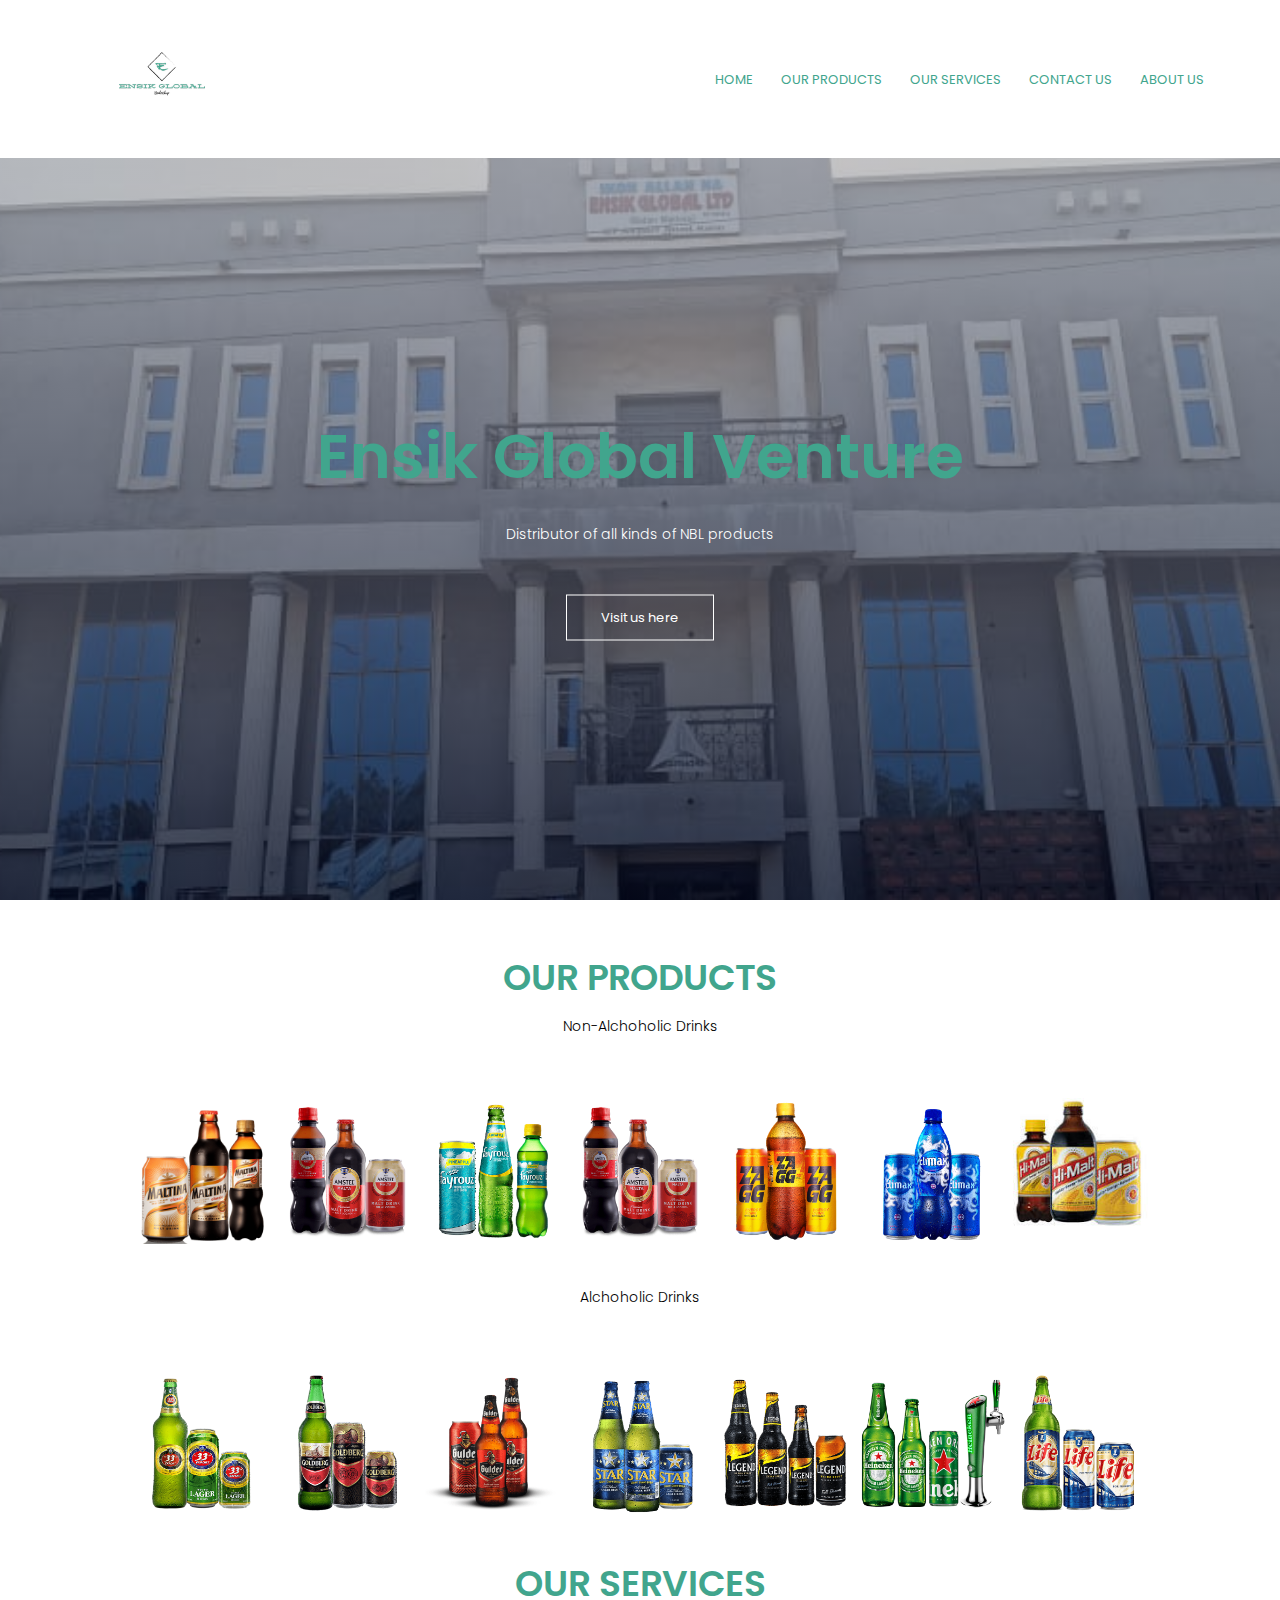
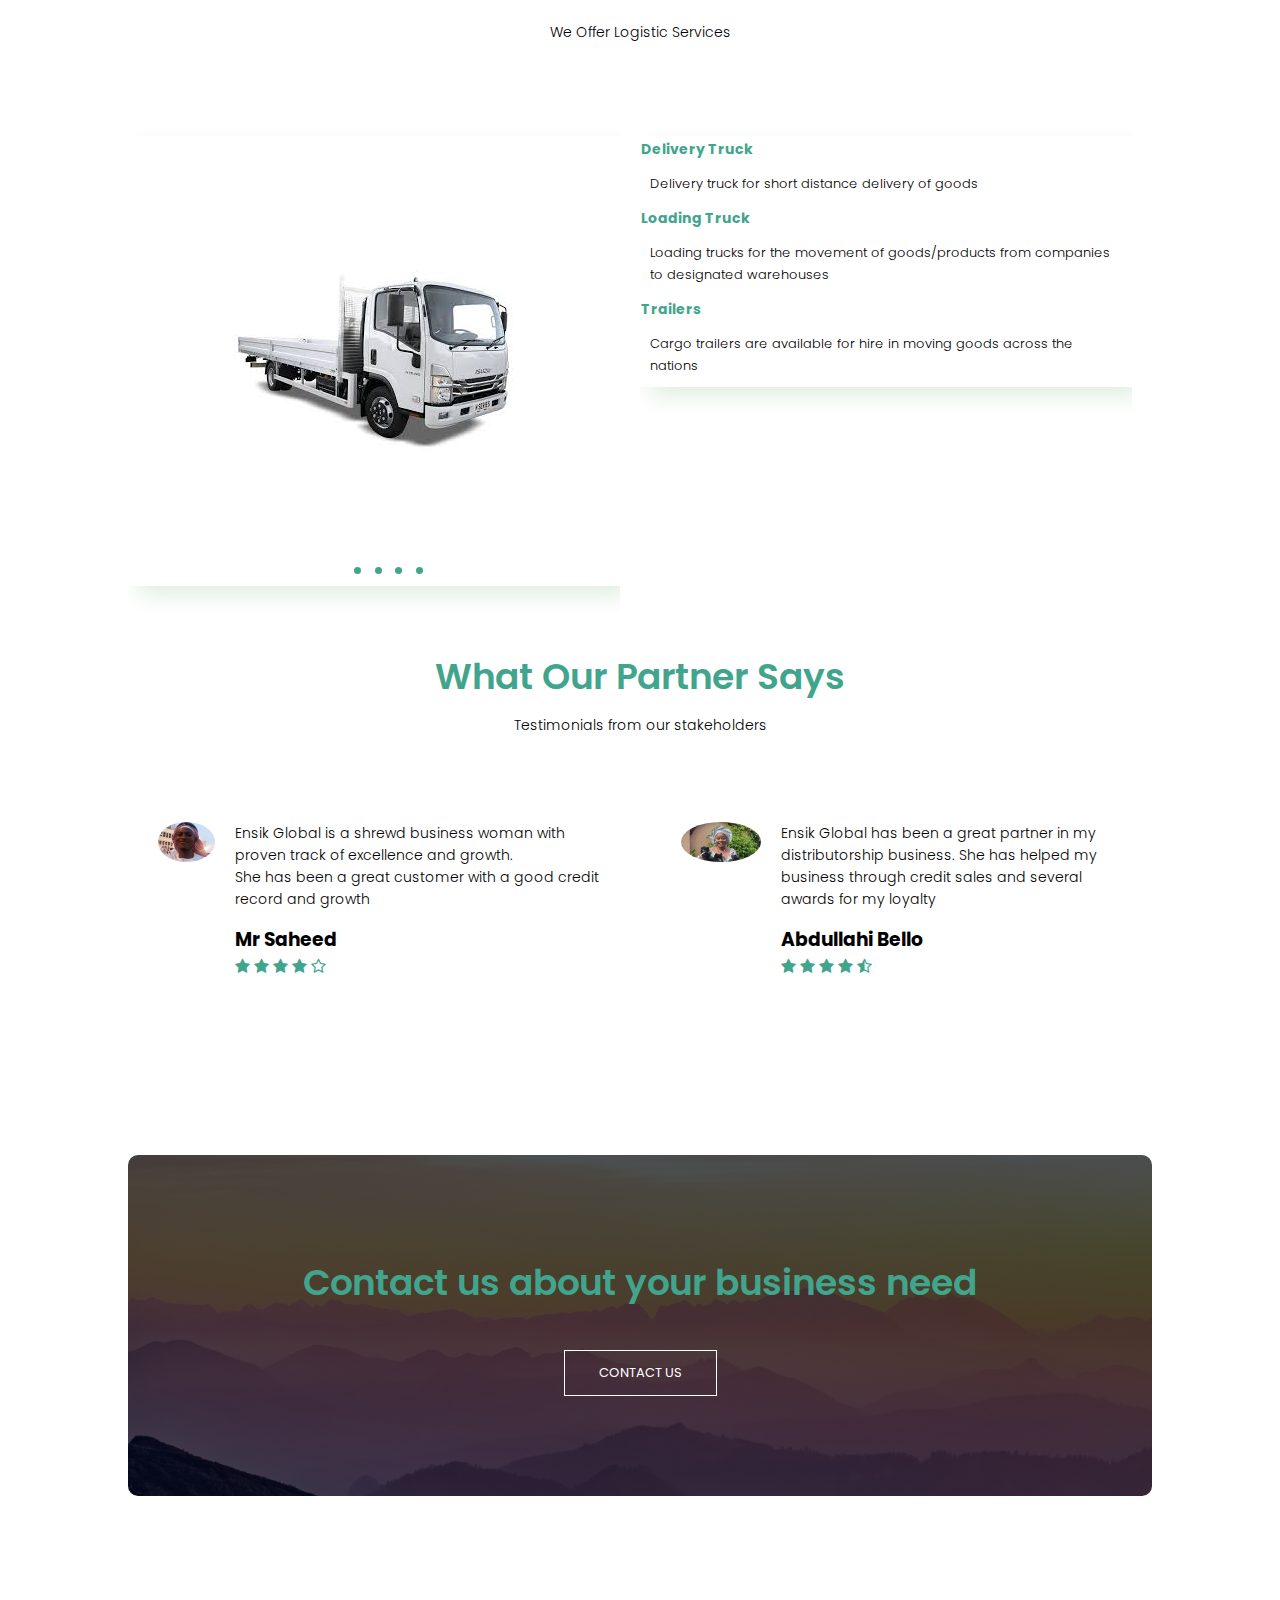
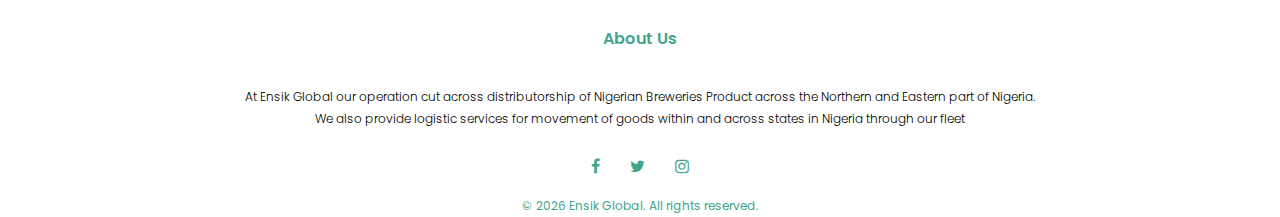
<file: index.html>
<!DOCTYPE html>
<html>
<head>
    <meta name="viewport" content="width=device-width, initial-scale=1.0">
    <title>Ensik Global Ventures </title>
    <link rel="stylesheet"  href= "style.css">
    <link rel="preconnect" href="https://fonts.googleapis.com">
<link rel="preconnect" href="https://fonts.gstatic.com">
<link href="https://fonts.googleapis.com/css2?family=Poppins:ital,wght@0,100;0,200;0,400;0,600;1,200;1,400&display=swap" rel="stylesheet">
<link rel="stylesheet" href="https://stackpath.bootstrapcdn.com/font-awesome/4.7.0/css/font-awesome.min.css" >
</head>
<body>
    <section class="header">
        <nav>
           <div id="logo-line">
             <a href="index.html"><img src="images/llo.jpg"></a>
            </div>
            <div class="nav-links" id ="navLinks">
                <i class="fa fa-times-circle" onclick="hideMenu()"></i>
                
                <ul>
                    <li><a href="index.html">HOME</a></li>
                    <li><a href="products.html">OUR PRODUCTS</a></li>
                    <li><a href="products.html">OUR SERVICES</a></li>
                    <li><a href="contact.html">CONTACT US</a></li>
                    <li><a href="About.html">ABOUT US</a></li>
                </ul>

            </div>
            <i class="fa fa-bars"onclick="showMenu()" ></i>
        </nav>
<div class="text-box">
    <h1>Ensik Global Venture</h1>
    <p>Distributor of all kinds of NBL products</p>
    <a href="contact.html", class="hero-btn">Visit us here</a>


</div>
    </section>

<section class="PRODUCTS">
        <h1>OUR PRODUCTS</h1>
        <p>Non-Alchoholic Drinks</p>
        <div class="row">
            <div class="nonachohol">
                <img src="images/malt-2-min-1.png">
                <div class="layer">
                    <h3>Maltina</h3>
                </div>
            </div>     
            <div class="nonachohol">
                <img src="images/Picture2-min-2-min.png">
                <div class="layer">
                    <h3>Amstel</h3>
                </div>
            </div> 
            <div class="nonachohol">
                <img src="images/fayrouz-min.png">
                <div class="layer">
                    <h3>Fayrouz</h3>
                </div>
            </div> 
            <div class="nonachohol">
                <img src="images/Picture2-min-2-min.png">
                <div class="layer">
                    <h3>Malta Gold</h3>
                </div>
            </div> 
            <div class="nonachohol">
                <img src="images/ZAGG-PACKSHOT.png">
                <div class="layer">
                    <h3>ZAGG Energy Drink</h3>
                </div>
            </div>
            <div class="nonachohol">
                <img src="images/climax-blue-bottle-new-min.png">
                <div class="layer">
                    <h3>Climax</h3>
                </div>
            </div>  
            <div class="nonachohol">
                <img src="images/download.jpg">
                <div class="layer">
                    <h3>Hi Malt</h3>
                </div>
            </div> 
        </div>
        <p>Alchoholic Drinks</p>
        <div class="row">
            <div class="nonachohol">
                <img src="images/33-export-bottle-new2-min.png">
                <div class="layer">
                    <h3>33</h3>
                </div>
            </div>     
            <div class="nonachohol">
                <img src="images/goldberg-bottle-new2-min.png">
                <div class="layer">
                    <h3>Goldberg</h3>
                </div>
            </div> 
            <div class="nonachohol">
                <img src="images/gul-min.png">
                <div class="layer">
                    <h3>Gulder</h3>
                </div>
            </div> 
            <div class="nonachohol">
                <img src="images/ST-min-removebg-min-1.png">
                <div class="layer">
                    <h3>Star</h3>
                </div>
            </div> 
            <div class="nonachohol">
                <img src="images/legend-bottle-new-min.png">
                <div class="layer">
                    <h3>Legend</h3>
                </div>
            </div>
            <div class="nonachohol">
                <img src="images/hkn.png">
                <div class="layer">
                    <h3>Heineken</h3>
                </div>
            </div>  
            <div class="nonachohol">
                <img src="images/life-bottle-new2-min.png">
                <div class="layer">
                    <h3>Life</h3>
                </div>
            </div> 
        </div>

</section >



<section class="loading">
    <h1>OUR SERVICES</h1>
    <p>We Offer Logistic Services </p>
    <div class="row">
        <div class="loading-col">

            <div class="container">
                <div class="wrapper">
                    <div class="wrapper-holder">
                        <div id="slider-img-1"></div>
                        <div id="slider-img-2"></div>
                        <div id="slider-img-3"></div>
                        <div id="slider-img-4"></div>
                    </div>
                </div>
                <div class="button-holder">
                    <a href="#slider-img-1" class="button"></a>
                    <a href="#slider-img-2" class="button"></a>
                    <a href="#slider-img-3" class="button"></a>
                    <a href="#slider-img-4" class="button"></a>
                </div>
               </div>
        </div>
        <div class="loading-col">
            <ul>
                <li> <h3>Delivery Truck</h3> </li>
                <p>Delivery truck for short distance delivery of goods</p>
                <li><h3>Loading Truck</h3></li>
                <p>Loading trucks for the movement of goods/products from companies to designated <depots>
                warehouses</p>
                <li><h3>Trailers</h3></li>
                <p>Cargo trailers are available for hire in moving goods across the nations</p>
            </ul>

        </div>




    </div>


</section>

<section class="testimonial">
    <h1>What Our Partner Says</h1>
    <P>Testimonials from our stakeholders</P>
    <div class="row">
        <div class="testimonial-col">
            <img src="images/Capture2.PNG">
            <div>
                <P>Ensik Global is a shrewd business woman with proven track of excellence and growth.<br> She has been a 
                    great customer with a good credit record and growth</P>
                    <h3>Mr Saheed</h3>
                    <i class="fa fa-star" ></i>
                    <i class="fa fa-star" ></i>
                    <i class="fa fa-star" ></i>
                    <i class="fa fa-star" ></i>
                    <i class="fa fa-star-o" ></i>
            </div>
        </div>

        <div class="testimonial-col">
            <img src="images/Capture1.PNG">
            <div>
                <P>Ensik Global has been a great partner in my distributorship business. She has helped my business through 
                    credit sales and several awards for my loyalty </P>
                    <h3>Abdullahi Bello</h3>
                    <i class="fa fa-star" ></i>
                    <i class="fa fa-star" ></i>
                    <i class="fa fa-star" ></i>
                    <i class="fa fa-star" ></i>
                    <i class="fa fa-star-half-o" ></i>
            </div>
        </div>
    </div>
   

</section>

<section class="cta">
    <h1>Contact us about your business need</h1>
    <a href="contact.html" class="hero-btn">CONTACT US</a>


</section>
<section class="footer">
<h4>About Us</h4>
<p>At Ensik Global our operation cut across distributorship of Nigerian Breweries Product across the Northern and Eastern part of Nigeria.<br> 
    We also provide logistic services for movement of goods within and across states in Nigeria through our fleet </p>
    <div class="icons">
        <i class="fa fa-facebook"></i>
        <i class="fa fa-twitter"></i>
        <i class="fa fa-instagram"></i>
    </div>
    <span id="copyright">
        &copy; <script>document.write(new Date().getFullYear())</script> Ensik Global. All rights reserved.
      </span>
</section>

<!------------- javascript for menu toggle--->
    <script>
        var navLinks = document.getElementById("navLinks");
        function showMenu(){
            navLinks.style.right = "0";
        }
        function hideMenu(){

            navLinks.style.right = "-200px";
        }

    </script>

<script>
    var year = new Date().getFullYear();
    document.getElementById("copyright").innerHTML = "&copy; " + year + " Ensik Global. All rights reserved.";
  </script>

</body>


</html>
</file>
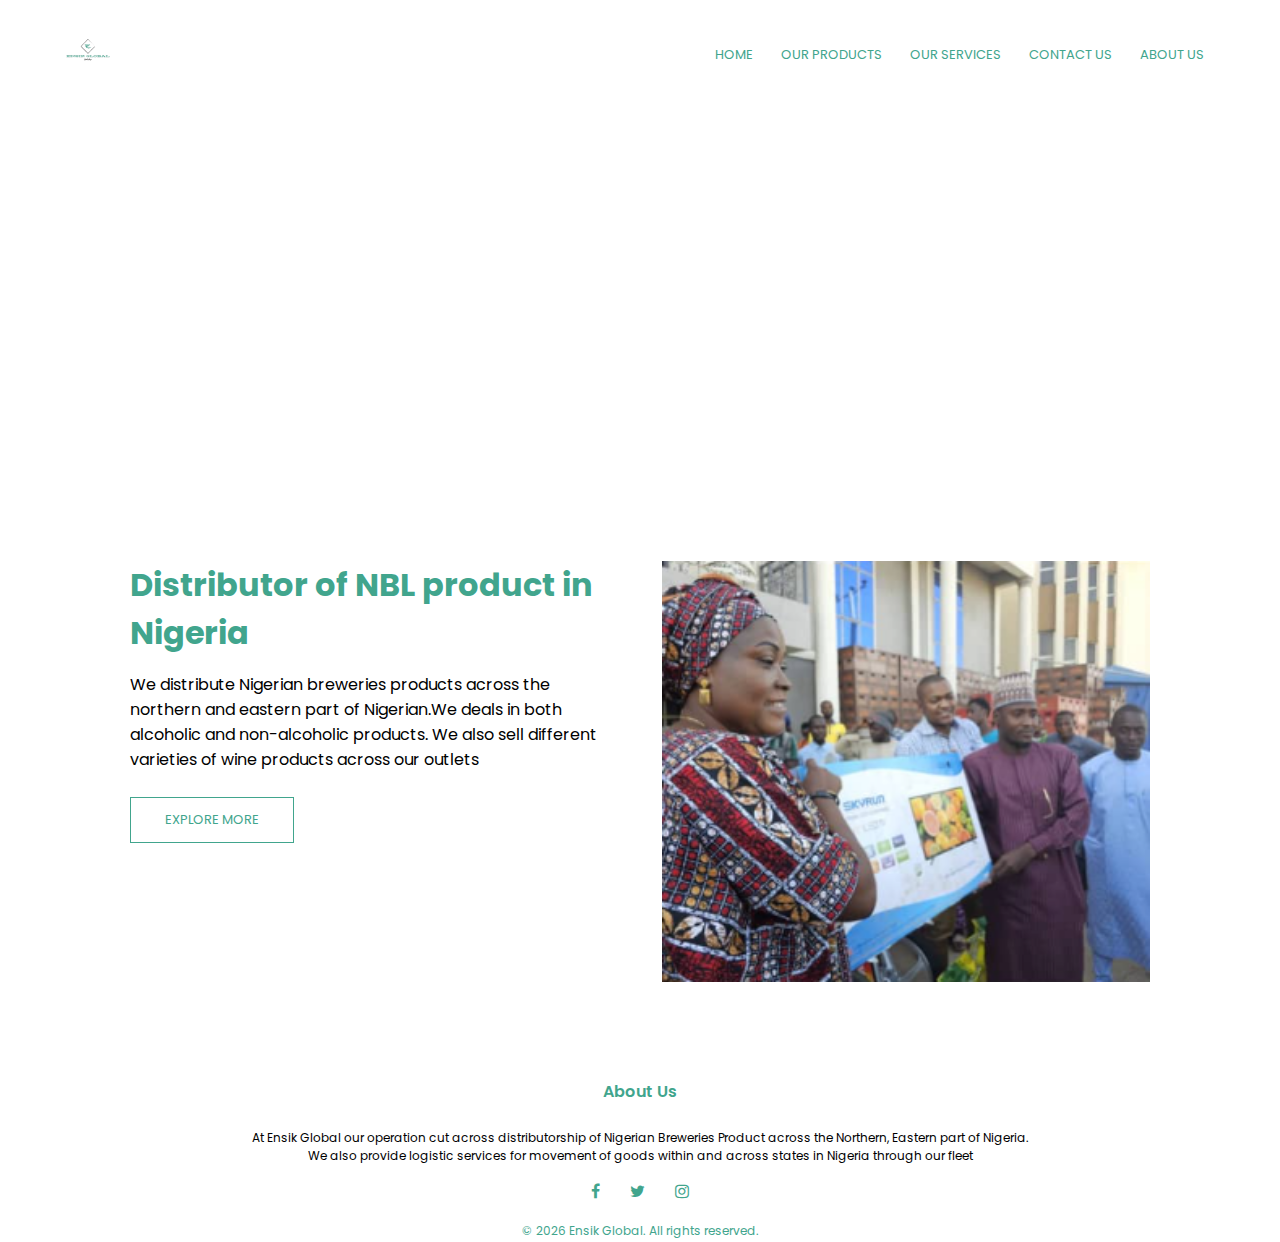
<file: About.html>
<!DOCTYPE html>
<html>
  <head>
    <meta name="viewport" content="width=device-width, initial-scale=1.0" />
    <title>Ensik Global Ventures</title>
    <link rel="stylesheet" href="abou_style.css" />
    <link rel="preconnect" href="https://fonts.googleapis.com" />
    <link rel="preconnect" href="https://fonts.gstatic.com" />
    <link
      href="https://fonts.googleapis.com/css2?family=Poppins:ital,wght@0,100;0,200;0,400;0,600;1,200;1,400&display=swap"
      rel="stylesheet"
    />
    <link
      rel="stylesheet"
      href="https://stackpath.bootstrapcdn.com/font-awesome/4.7.0/css/font-awesome.min.css"
    />
  </head>
  <body>
    <section class="sub-header">
      <nav>
        <div id="logo-line">
          <a href="index.html"><img src="images/llo.jpg" /></a>
        </div>
        <div class="nav-links" id="navLinks">
          <i class="fa fa-times-circle" onclick="hideMenu()"></i>

          <ul>
            <li><a href="index.html">HOME</a></li>
            <li><a href="products.html">OUR PRODUCTS</a></li>
            <li><a href="services.html">OUR SERVICES</a></li>
            <li><a href="contact.html">CONTACT US</a></li>
            <li><a href="About.html">ABOUT US</a></li>
          </ul>
        </div>
        <i class="fa fa-bars" onclick="showMenu()"></i>
      </nav>
    </section>

    <section class="about-us">
      <div class="row">
        <div class="about-col">
          <h1>Distributor of NBL product in Nigeria</h1>
          <p>
            We distribute Nigerian breweries products across the northern and
            eastern part of Nigerian.We deals in both alcoholic and
            non-alcoholic products. We also sell different varieties of wine
            products across our outlets
          </p>
          <a href="testimonial.html" class="hero-btn green-btn">EXPLORE MORE</a>
        </div>
        <div class="about-col">
          <img src="images/ABOUT.PNG" />
        </div>
      </div>
    </section>

    <section class="footer">
      <h4>About Us</h4>
      <p>
        At Ensik Global our operation cut across distributorship of Nigerian
        Breweries Product across the Northern, Eastern part of Nigeria.<br />
        We also provide logistic services for movement of goods within and
        across states in Nigeria through our fleet
      </p>
      <div class="icons">
        <i class="fa fa-facebook"></i>
        <i class="fa fa-twitter"></i>
        <i class="fa fa-instagram"></i>
      </div>
      <span id="copyright">
        &copy;
        <script>
          document.write(new Date().getFullYear());
        </script>
        Ensik Global. All rights reserved.
      </span>
    </section>

    <!------------- javascript for menu toggle--->
    <script>
      var navLinks = document.getElementById("navLinks");
      function showMenu() {
        navLinks.style.right = "0";
      }
      function hideMenu() {
        navLinks.style.right = "-200px";
      }
    </script>

    <script>
      var year = new Date().getFullYear();
      document.getElementById("copyright").innerHTML =
        "&copy; " + year + " Ensik Global. All rights reserved.";
    </script>
  </body>
</html>
</file>
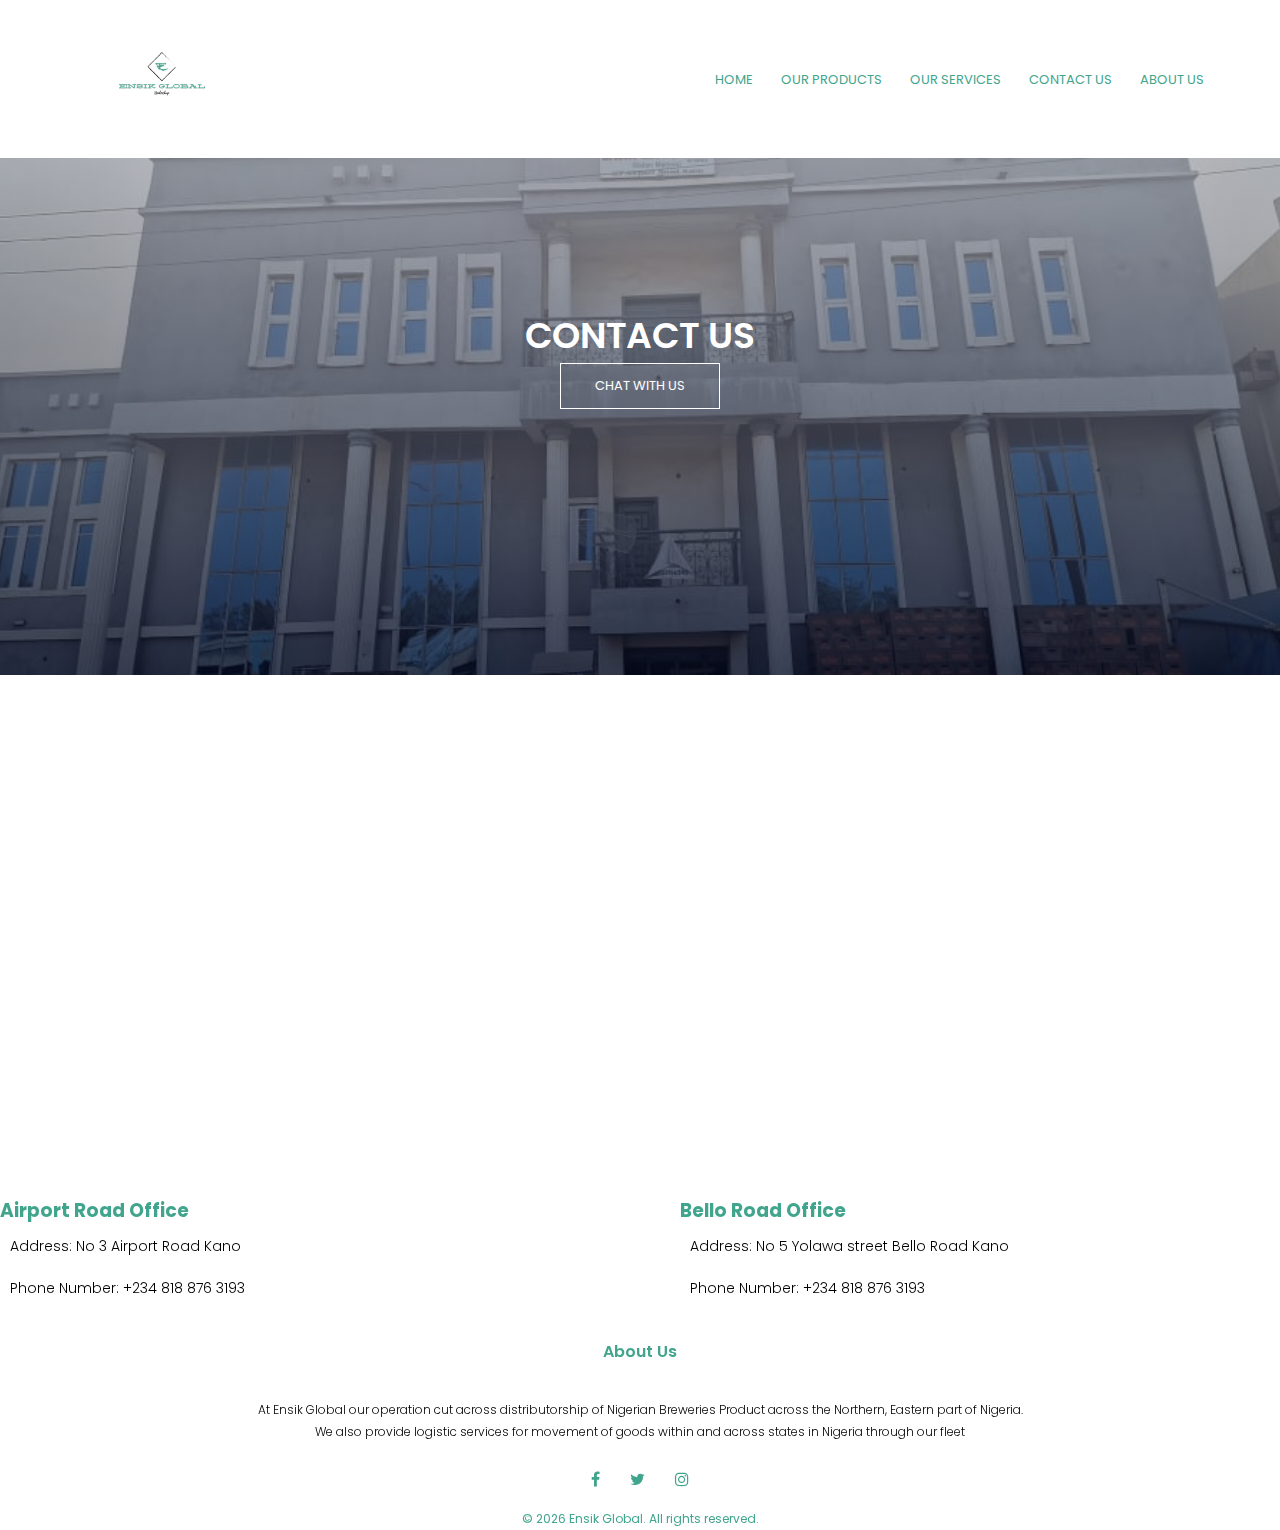
<file: contact.html>
<!DOCTYPE html>
<html>
<head>
    <meta name="viewport" content="width=device-width, initial-scale=1.0">
    <title>Ensik Global Ventures </title>
    <link rel="stylesheet"  href= "style.css">
    <link rel="preconnect" href="https://fonts.googleapis.com">
<link rel="preconnect" href="https://fonts.gstatic.com">
<link href="https://fonts.googleapis.com/css2?family=Poppins:ital,wght@0,100;0,200;0,400;0,600;1,200;1,400&display=swap" rel="stylesheet">
<link rel="stylesheet" href="https://stackpath.bootstrapcdn.com/font-awesome/4.7.0/css/font-awesome.min.css" >
</head>
<body>
    <section class="sub-header">
        <nav>
           <div id="logo-line">
             <a href="index.html"><img src="images/llo.jpg"></a>
            </div>
            <div class="nav-links" id ="navLinks">
                <i class="fa fa-times-circle" onclick="hideMenu()"></i>
                
                <ul>
                    <li><a href="index.html">HOME</a></li>
                    <li><a href="products.html">OUR PRODUCTS</a></li>
                    <li><a href="services.html">OUR SERVICES</a></li>
                    <li><a href="contact.html">CONTACT US</a></li>
                    <li><a href="About.html">ABOUT US</a></li>
                </ul>

            </div>
            <i class="fa fa-bars"onclick="showMenu()" ></i>
        </nav>
        <h1>CONTACT US</h1>
        <a href="https://api.whatsapp.com/send?phone=2348160533966&text=Hello%2C%20I'm%20contacting%20you%20from%20your%20website" class="hero-btn green-btn">CHAT WITH US</a>

    </section>

    <section class="location">
    <div class="row">
        <div class="location-col">
        <iframe src="https://www.google.com/maps/embed?pb=!1m18!1m12!1m3!1d3902.193189235725!2d8.538564799999998!3d12.030217199999997!2m3!1f0!2f0!3f0!3m2!1i1024!2i768!4f13.1!3m3!1m2!1s0x11ae812d7ac13383%3A0x7a5d8808260863e6!2s3%20Airport%20Rd%2C%20Sabon%20Gari%2C%20Kano%20700211%2C%20Kano!5e0!3m2!1sen!2sng!4v1705844224014!5m2!1sen!2sng" width="600" height="450" style="border:0;" allowfullscreen="" loading="lazy" referrerpolicy="no-referrer-when-downgrade"></iframe>
            <h3>Airport Road Office</h3>
            <p>Address: No 3 Airport Road Kano</p>
            <p>Phone Number: +234 818 876 3193</p>
        </div>
        <div class="location-col">
            <iframe src="https://www.google.com/maps/embed?pb=!1m18!1m12!1m3!1d15610.157195012802!2d8.517119147195123!3d12.006347184214777!2m3!1f0!2f0!3f0!3m2!1i1024!2i768!4f13.1!3m3!1m2!1s0x11ae80eff0fff3f1%3A0xb159494257754a55!2sAccess%20Bank%20-%20Bello%20Road%20Branch%20Kano!5e0!3m2!1sen!2sng!4v1705853955025!5m2!1sen!2sng" width="600" height="450" style="border:0;" allowfullscreen="" loading="lazy" referrerpolicy="no-referrer-when-downgrade"></iframe>
            <h3>Bello Road Office</h3>
                <p>Address: No 5 Yolawa street Bello Road Kano</p>
                <p>Phone Number: +234 818 876 3193</p>
            </div>
    </div>
    </section>


<section class="footer">
<h4>About Us</h4>
<p>At Ensik Global our operation cut across distributorship of Nigerian Breweries Product across the Northern, Eastern part of Nigeria.<br> 
    We also provide logistic services for movement of goods within and across states in Nigeria through our fleet </p>
    <div class="icons">
        <i class="fa fa-facebook"></i>
        <i class="fa fa-twitter"></i>
        <i class="fa fa-instagram"></i>
    </div>
    <span id="copyright">
        &copy; <script>document.write(new Date().getFullYear())</script> Ensik Global. All rights reserved.
      </span>
</section>

<!------------- javascript for menu toggle--->
    <script>
        var navLinks = document.getElementById("navLinks");
        function showMenu(){
            navLinks.style.right = "0";
        }
        function hideMenu(){

            navLinks.style.right = "-200px";
        }

    </script>

<script>
    var year = new Date().getFullYear();
    document.getElementById("copyright").innerHTML = "&copy; " + year + " Ensik Global. All rights reserved.";
  </script>

</body>


</html>
</file>
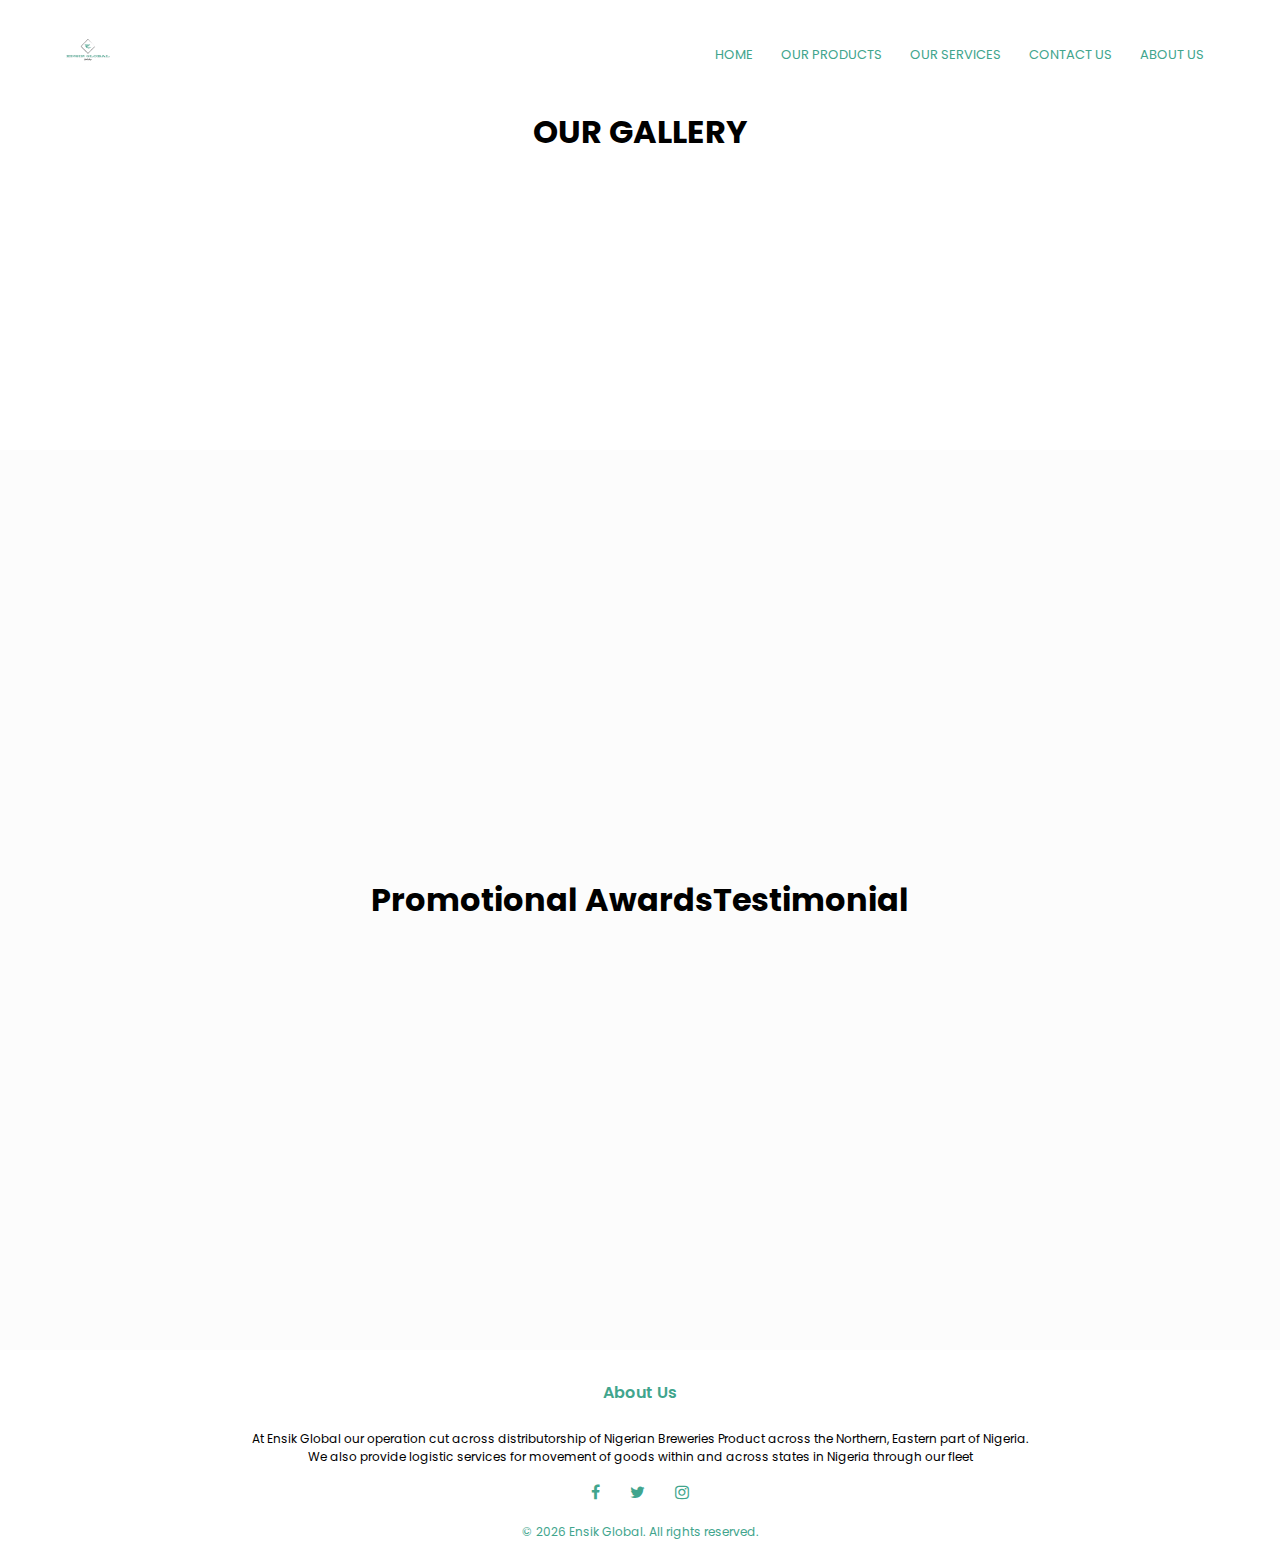
<file: gallery.html>
<!DOCTYPE html>
<html>
<head>
    <meta name="viewport" content="width=device-width, initial-scale=1.0">
    <title>Ensik Global Ventures </title>
    <link rel="stylesheet"  href= "abou_style.css">
    <link rel="preconnect" href="https://fonts.googleapis.com">
<link rel="preconnect" href="https://fonts.gstatic.com">
<link href="https://fonts.googleapis.com/css2?family=Poppins:ital,wght@0,100;0,200;0,400;0,600;1,200;1,400&display=swap" rel="stylesheet">
<link rel="stylesheet" href="https://stackpath.bootstrapcdn.com/font-awesome/4.7.0/css/font-awesome.min.css" >
</head>
<body>
    <section class="sub-header">
        <nav>
           <div id="logo-line">
             <a href="index.html"><img src="images/llo.jpg"></a>
            </div>
            <div class="nav-links" id ="navLinks">
                <i class="fa fa-times-circle" onclick="hideMenu()"></i>
                
                <ul>
                    <li><a href="index.html">HOME</a></li>
                    <li><a href="products.html">OUR PRODUCTS</a></li>
                    <li><a href="services.html">OUR SERVICES</a></li>
                    <li><a href="contact.html">CONTACT US</a></li>
                    <li><a href="About.html">ABOUT US</a></li>
                </ul>

            </div>
            <i class="fa fa-bars"onclick="showMenu()" ></i>
        </nav>
        <h1>OUR GALLERY</h1>
    </section>




<section class="gift">
    <h1>Promotional Awards</h1>
   
    <div class="container">
        <div class="contents-wraper">
            <section class="header">
                <h1>Testimonial</h1>
            </section>
        </div>
        
    </div>
</section>




<section class="footer">
<h4>About Us</h4>
<p>At Ensik Global our operation cut across distributorship of Nigerian Breweries Product across the Northern, Eastern part of Nigeria.<br> 
    We also provide logistic services for movement of goods within and across states in Nigeria through our fleet </p>
    <div class="icons">
        <i class="fa fa-facebook"></i>
        <i class="fa fa-twitter"></i>
        <i class="fa fa-instagram"></i>
    </div>
    <span id="copyright">
        &copy; <script>document.write(new Date().getFullYear())</script> Ensik Global. All rights reserved.
      </span>
</section>

<!------------- javascript for menu toggle--->
    <script>
        var navLinks = document.getElementById("navLinks");
        function showMenu(){
            navLinks.style.right = "0";
        }
        function hideMenu(){

            navLinks.style.right = "-200px";
        }

    </script>

<script>
    var year = new Date().getFullYear();
    document.getElementById("copyright").innerHTML = "&copy; " + year + " Ensik Global. All rights reserved.";
  </script>

</body>


</html>
</file>
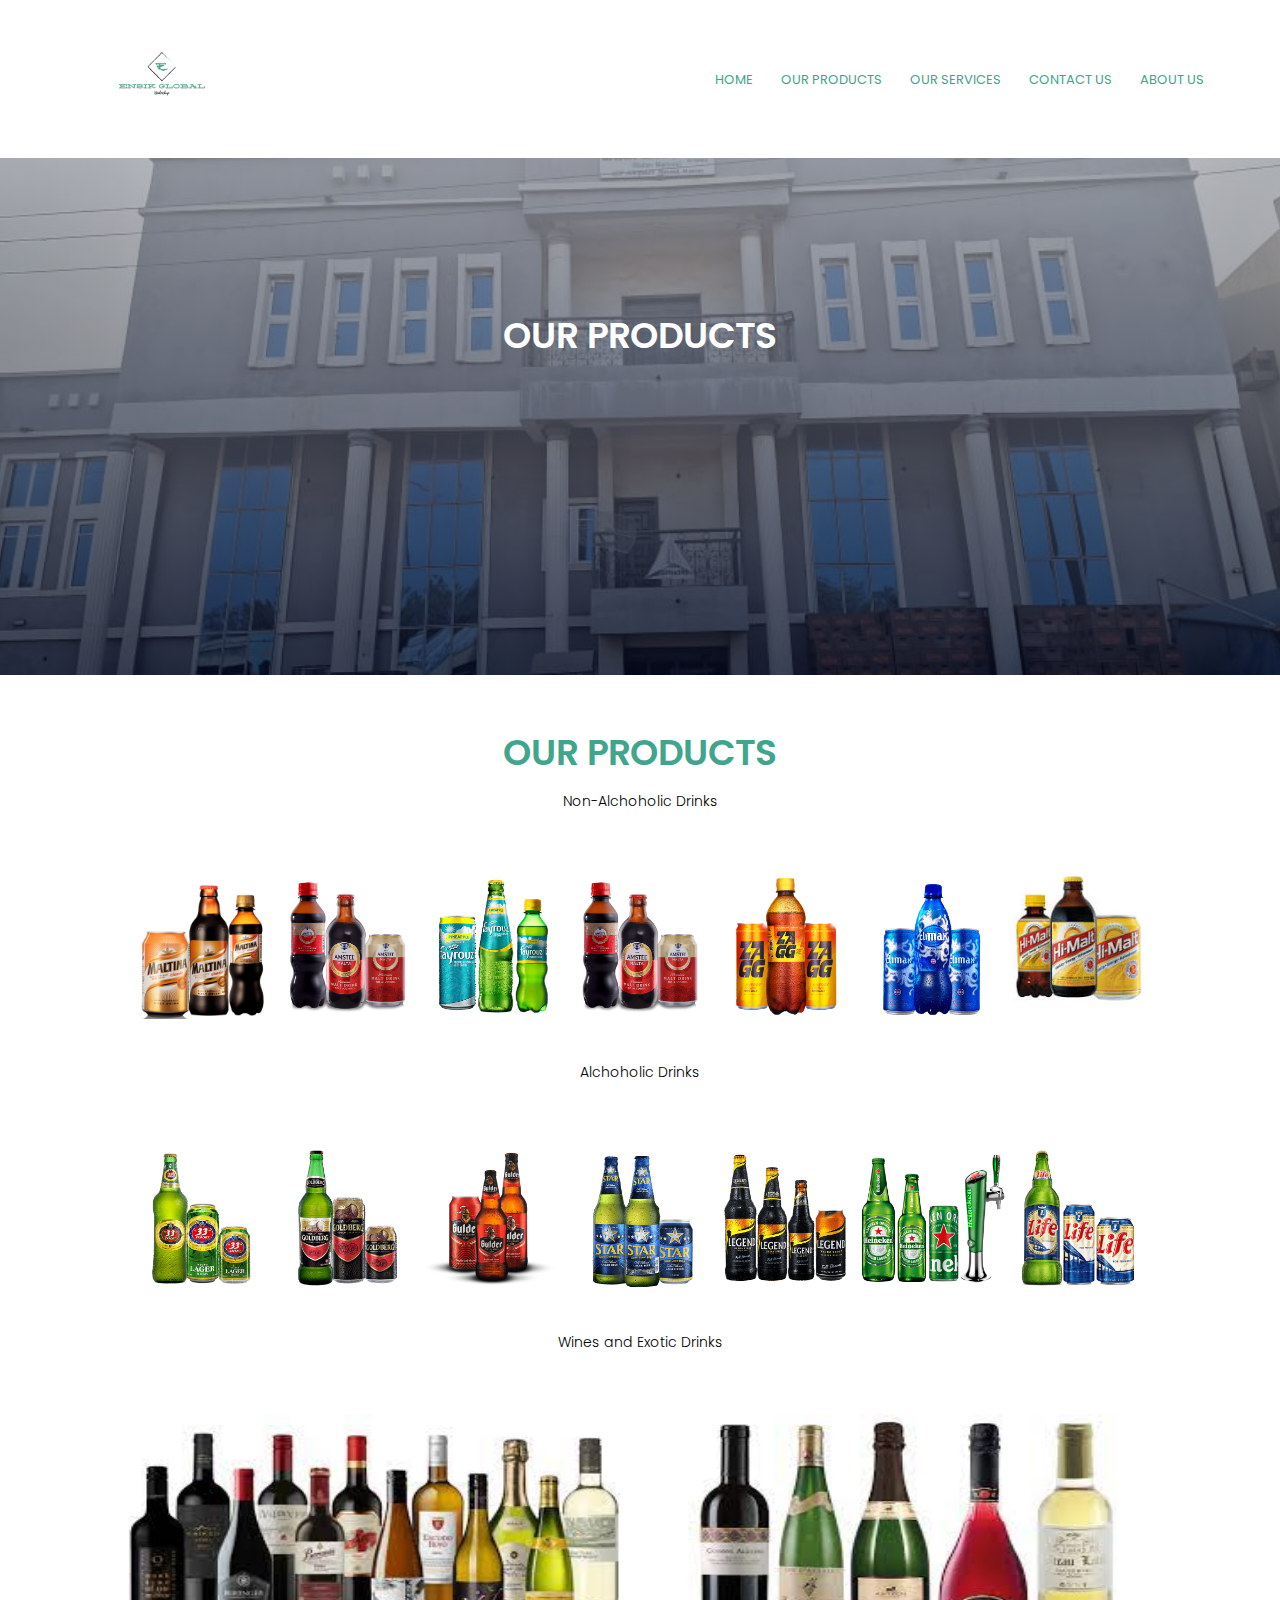
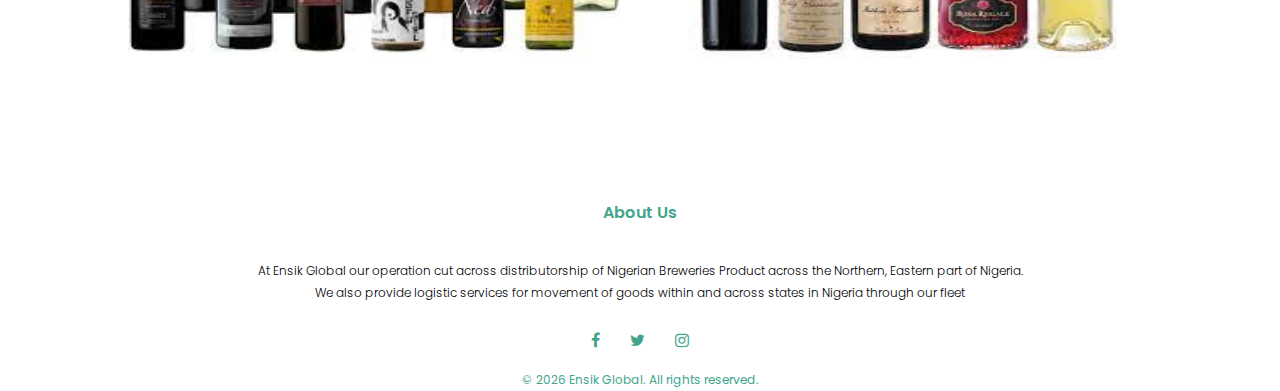
<file: products.html>
<!DOCTYPE html>
<html>
  <head>
    <meta name="viewport" content="width=device-width, initial-scale=1.0" />
    <title>Ensik Global Ventures</title>
    <link rel="stylesheet" href="style.css" />
    <link rel="preconnect" href="https://fonts.googleapis.com" />
    <link rel="preconnect" href="https://fonts.gstatic.com" />
    <link
      href="https://fonts.googleapis.com/css2?family=Poppins:ital,wght@0,100;0,200;0,400;0,600;1,200;1,400&display=swap"
      rel="stylesheet"
    />
    <link
      rel="stylesheet"
      href="https://stackpath.bootstrapcdn.com/font-awesome/4.7.0/css/font-awesome.min.css"
    />
  </head>
  <body>
    <section class="sub-header">
      <nav>
        <div id="logo-line">
          <a href="index.html"><img src="images/llo.jpg" /></a>
        </div>
        <div class="nav-links" id="navLinks">
          <i class="fa fa-times-circle" onclick="hideMenu()"></i>

          <ul>
            <li><a href="index.html">HOME</a></li>
            <li><a href="products.html">OUR PRODUCTS</a></li>
            <li><a href="services.html">OUR SERVICES</a></li>
            <li><a href="contact.html">CONTACT US</a></li>
            <li><a href="About.html">ABOUT US</a></li>
          </ul>
        </div>
        <i class="fa fa-bars" onclick="showMenu()"></i>
      </nav>
      <h1>OUR PRODUCTS</h1>
    </section>

    <section class="PRODUCTS">
      <h1>OUR PRODUCTS</h1>
      <p>Non-Alchoholic Drinks</p>
      <div class="row">
        <div class="nonachohol">
          <img src="images/malt-2-min-1.png" />
          <div class="layer">
            <h3>Maltina</h3>
          </div>
        </div>
        <div class="nonachohol">
          <img src="images/Picture2-min-2-min.png" />
          <div class="layer">
            <h3>Amstel</h3>
          </div>
        </div>
        <div class="nonachohol">
          <img src="images/fayrouz-min.png" />
          <div class="layer">
            <h3>Fayrouz</h3>
          </div>
        </div>
        <div class="nonachohol">
          <img src="images/Picture2-min-2-min.png" />
          <div class="layer">
            <h3>Malta Gold</h3>
          </div>
        </div>
        <div class="nonachohol">
          <img src="images/ZAGG-PACKSHOT.png" />
          <div class="layer">
            <h3>ZAGG Energy Drink</h3>
          </div>
        </div>
        <div class="nonachohol">
          <img src="images/climax-blue-bottle-new-min.png" />
          <div class="layer">
            <h3>Climax</h3>
          </div>
        </div>
        <div class="nonachohol">
          <img src="images/download.jpg" />
          <div class="layer">
            <h3>Hi Malt</h3>
          </div>
        </div>
      </div>
      <p>Alchoholic Drinks</p>
      <div class="row">
        <div class="nonachohol">
          <img src="images/33-export-bottle-new2-min.png" />
          <div class="layer">
            <h3>33</h3>
          </div>
        </div>
        <div class="nonachohol">
          <img src="images/goldberg-bottle-new2-min.png" />
          <div class="layer">
            <h3>Goldberg</h3>
          </div>
        </div>
        <div class="nonachohol">
          <img src="images/gul-min.png" />
          <div class="layer">
            <h3>Gulder</h3>
          </div>
        </div>
        <div class="nonachohol">
          <img src="images/ST-min-removebg-min-1.png" />
          <div class="layer">
            <h3>Star</h3>
          </div>
        </div>
        <div class="nonachohol">
          <img src="images/legend-bottle-new-min.png" />
          <div class="layer">
            <h3>Legend</h3>
          </div>
        </div>
        <div class="nonachohol">
          <img src="images/hkn.png" />
          <div class="layer">
            <h3>Heineken</h3>
          </div>
        </div>
        <div class="nonachohol">
          <img src="images/life-bottle-new2-min.png" />
          <div class="layer">
            <h3>Life</h3>
          </div>
        </div>
      </div>
      <p>Wines and Exotic Drinks</p>
      <div class="row">
        <div class="wine">
          <img src="images/wine1.jpg" />
        </div>

        <div class="wine">
          <img src="images/wine5.jpg" />
        </div>
      </div>
    </section>

    <section class="footer">
      <h4>About Us</h4>
      <p>
        At Ensik Global our operation cut across distributorship of Nigerian
        Breweries Product across the Northern, Eastern part of Nigeria.<br />
        We also provide logistic services for movement of goods within and
        across states in Nigeria through our fleet
      </p>
      <div class="icons">
        <i class="fa fa-facebook"></i>
        <i class="fa fa-twitter"></i>
        <i class="fa fa-instagram"></i>
      </div>
      <span id="copyright">
        &copy;
        <script>
          document.write(new Date().getFullYear());
        </script>
        Ensik Global. All rights reserved.
      </span>
    </section>

    <!------------- javascript for menu toggle--->
    <script>
      var navLinks = document.getElementById("navLinks");
      function showMenu() {
        navLinks.style.right = "0";
      }
      function hideMenu() {
        navLinks.style.right = "-200px";
      }
    </script>

    <script>
      var year = new Date().getFullYear();
      document.getElementById("copyright").innerHTML =
        "&copy; " + year + " Ensik Global. All rights reserved.";
    </script>
  </body>
</html>
</file>
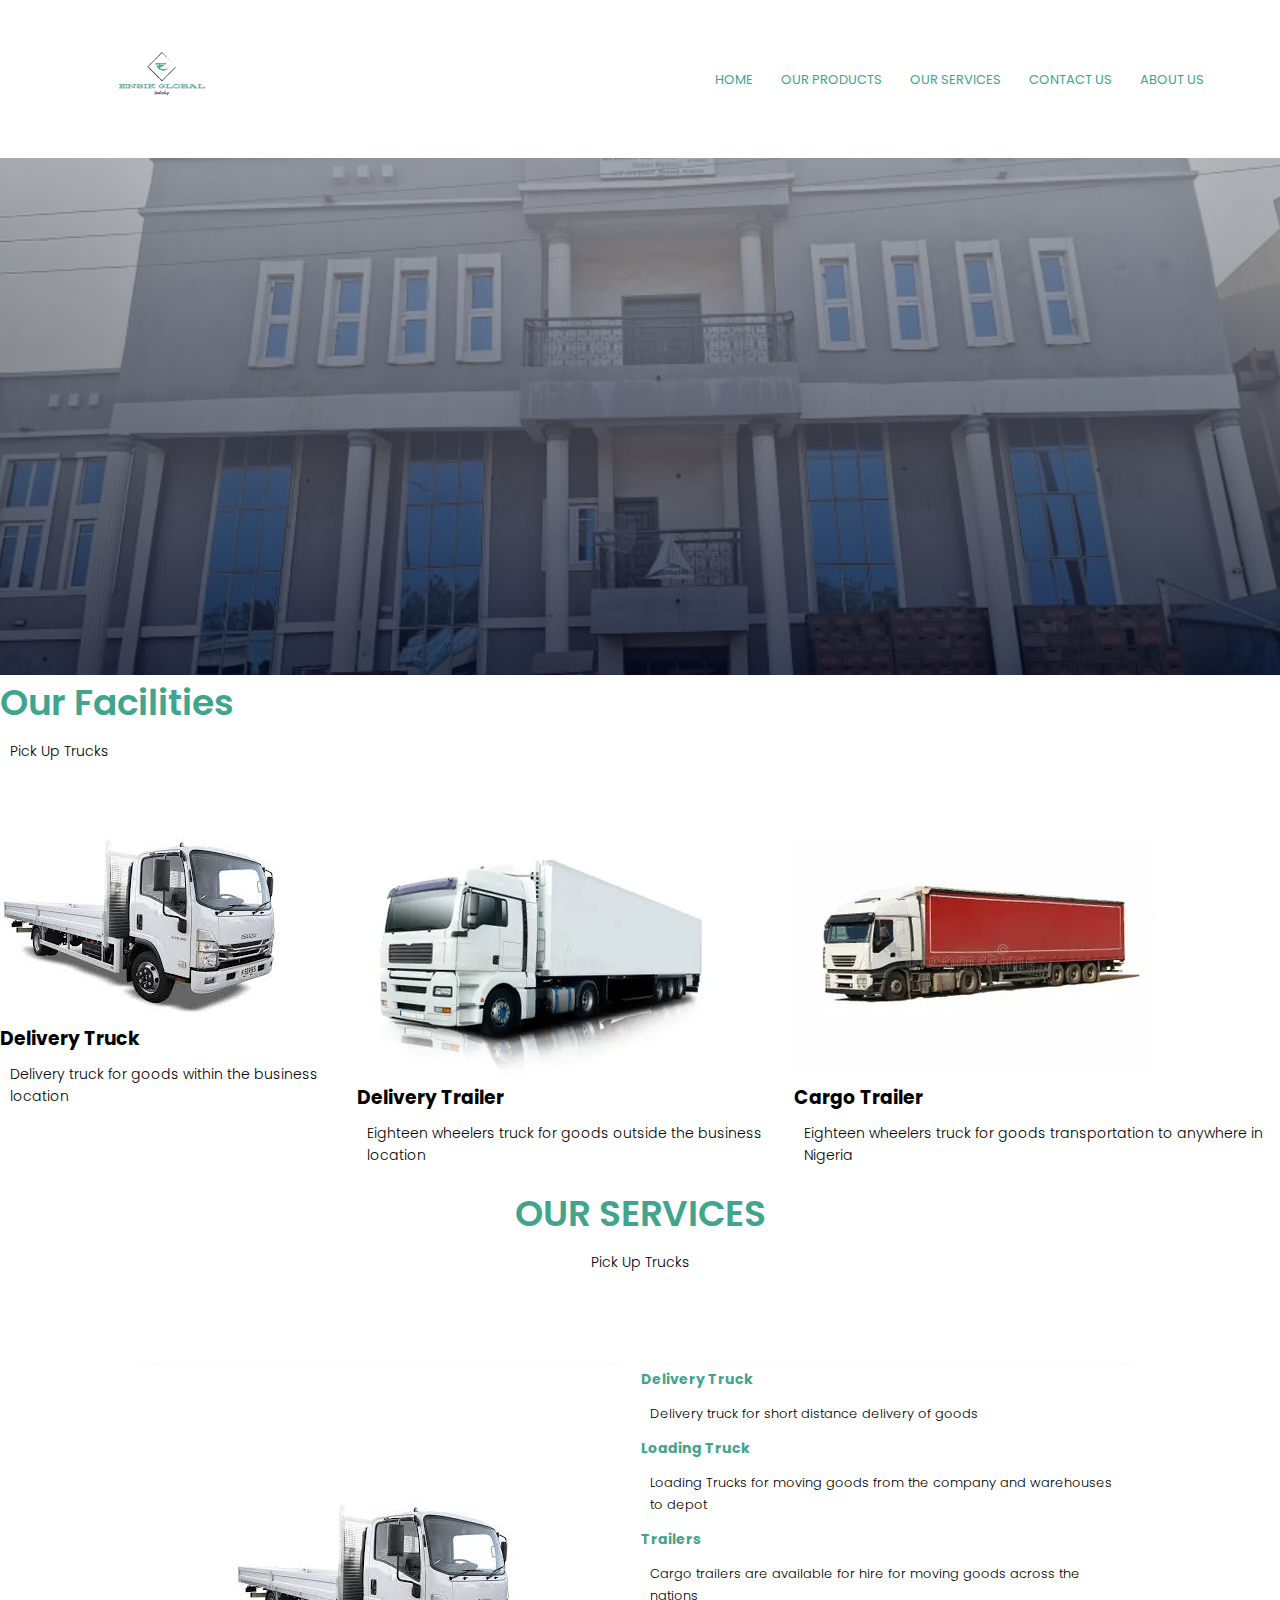
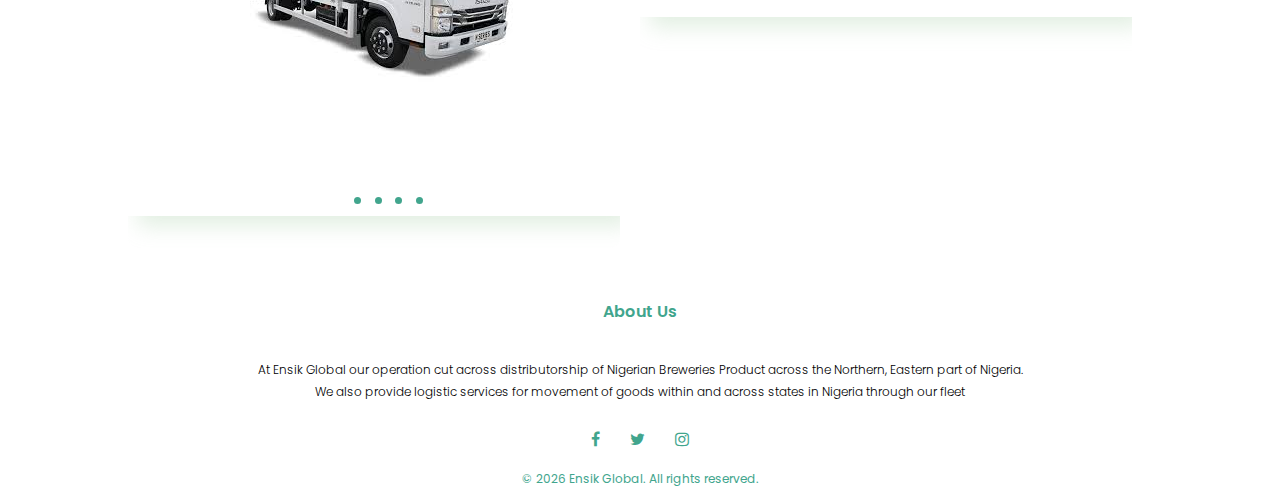
<file: services.html>
<!DOCTYPE html>
<html>
<head>
    <meta name="viewport" content="width=device-width, initial-scale=1.0">
    <title>Ensik Global Ventures </title>
    <link rel="stylesheet"  href= "style.css">
    <link rel="preconnect" href="https://fonts.googleapis.com">
<link rel="preconnect" href="https://fonts.gstatic.com">
<link href="https://fonts.googleapis.com/css2?family=Poppins:ital,wght@0,100;0,200;0,400;0,600;1,200;1,400&display=swap" rel="stylesheet">
<link rel="stylesheet" href="https://stackpath.bootstrapcdn.com/font-awesome/4.7.0/css/font-awesome.min.css" >
</head>
<body>
    <section class="sub-header">
        <nav>
           <div id="logo-line">
             <a href="index.html"><img src="images/llo.jpg"></a>
            </div>
            <div class="nav-links" id ="navLinks">
                <i class="fa fa-times-circle" onclick="hideMenu()"></i>
                
                <ul>
                    <li><a href="index.html">HOME</a></li>
                    <li><a href="products.html">OUR PRODUCTS</a></li>
                    <li><a href="products.html">OUR SERVICES</a></li>
                    <li><a href="contact.html">CONTACT US</a></li>
                    <li><a href="About.html">ABOUT US</a></li>
                </ul>

            </div>
            <i class="fa fa-bars"onclick="showMenu()" ></i>
        </nav>

    </section>


<section class="facilities">
    <h1>Our Facilities</h1>
    <p>Pick Up Trucks</p>

    <div class="row">
        <div class="facilities-col">
            <img src="images/truck1.jpg">
            <h3>Delivery Truck</h3>
            <p> Delivery truck for goods within the business location</p>
        </div>
        <div class="facilities-col">
            <img src="images/white-semi-truck-7432780.webp">
            <h3>Delivery Trailer</h3>
            <p> Eighteen wheelers truck for goods outside the business location</p>
        </div>
        <div class="facilities-col">
            <img src="images/white-truck-red-trailer-isolated-34939923.webp">
            <h3>Cargo Trailer</h3>
            <p> Eighteen wheelers truck for goods transportation to anywhere in Nigeria</p>
        </div>
    </div>
</section>

<section class="loading">
    <h1>OUR SERVICES</h1>
    <p>Pick Up Trucks</p>
    <div class="row">
        <div class="loading-col">

            <div class="container">
                <div class="wrapper">
                    <div class="wrapper-holder">
                        <div id="slider-img-1"></div>
                        <div id="slider-img-2"></div>
                        <div id="slider-img-3"></div>
                        <div id="slider-img-4"></div>
                    </div>
                </div>
                <div class="button-holder">
                    <a href="#slider-img-1" class="button"></a>
                    <a href="#slider-img-2" class="button"></a>
                    <a href="#slider-img-3" class="button"></a>
                    <a href="#slider-img-4" class="button"></a>
                </div>
               </div>
        </div>
        <div class="loading-col">
            <ul>
                <li> <h3>Delivery Truck</h3> </li>
                <p>Delivery truck for short distance delivery of goods</p>
                <li><h3>Loading Truck</h3></li>
                <p>Loading Trucks for moving goods from the company and warehouses to depot</p>
                <li><h3>Trailers</h3></li>
                <p>Cargo trailers are available for hire for moving goods across the nations</p>
            </ul>

        </div>




    </div>


</section>




</section>
<section class="footer">
<h4>About Us</h4>
<p>At Ensik Global our operation cut across distributorship of Nigerian Breweries Product across the Northern, Eastern part of Nigeria.<br> 
    We also provide logistic services for movement of goods within and across states in Nigeria through our fleet </p>
    <div class="icons">
        <i class="fa fa-facebook"></i>
        <i class="fa fa-twitter"></i>
        <i class="fa fa-instagram"></i>
    </div>
    <span id="copyright">
        &copy; <script>document.write(new Date().getFullYear())</script> Ensik Global. All rights reserved.
      </span>
</section>

<!------------- javascript for menu toggle--->
    <script>
        var navLinks = document.getElementById("navLinks");
        function showMenu(){
            navLinks.style.right = "0";
        }
        function hideMenu(){

            navLinks.style.right = "-200px";
        }

    </script>

<script>
    var year = new Date().getFullYear();
    document.getElementById("copyright").innerHTML = "&copy; " + year + " Ensik Global. All rights reserved.";
  </script>

</body>


</html>
</file>
<file: style.css>
* {
  margin: 0;
  padding: 0;
  font-family: "Poppins", sans-serif;
}

.header {
  min-height: 100vh;
  width: 100%;
  background-image: linear-gradient(
      rgba(207, 207, 209, 0.7),
      rgba(4, 9, 30, 0.7)
    ),
    url(images/building.jpeg);
  background-position: center;
  background-size: cover;
  text-align: center;
}
.header h1 {
  margin-top: 150px;
  color: #fff;
}

nav {
  display: flex;
  padding: 2% 5%;
  justify-content: space-between;
  align-items: center;
  background: #ffffff;
}
nav img {
  width: 50%;
}

.nav-links {
  flex: 1;
  text-align: right;
}
.nav-links ul li {
  list-style: none;
  display: inline-block;
  padding: 8px 12px;
  position: relative;
}
.nav-links ul li a {
  color: #41a58d;
  text-decoration: none;
  font-size: 13px;
}
.nav-links ul li::after {
  content: "";
  width: 0%;
  height: 2px;
  background: black;
  display: block;
  margin: auto;
  transition: 0.5s;
}
.nav-links ul li:hover::after {
  width: 100%;
}

.text-box {
  width: 90%;
  color: #41a58d;
  position: absolute;
  top: 50%;
  left: 50%;
  transform: translate(-50%, -50%);
  text-align: center;
}
.text-box h1 {
  color: #41a58d;
  font-size: 62px;
}
.text-box p {
  margin: 10px 0 40px;
  color: #fff;
  font-size: 14px;
}
.hero-btn {
  display: inline-block;
  text-decoration: none;
  color: #fff;
  border: 1px solid #fff;
  padding: 12px 34px;
  font-size: 13px;
  background: transparent;
  position: relative;
  cursor: pointer;
}
.hero-btn:hover {
  border: 1px solid #fff;
  background: #41a58d;
  transition: 2s;
}
nav .fa {
  display: none;
}

@media (max-width: 700px) {
  .text-box h1 {
    font-size: 20px;
  }
  .nav-links ul li {
    display: block;
  }
  .nav-links {
    position: absolute;
    background: #fff;
    height: 100vh;
    width: 200px;
    top: 0;
    right: -200px;
    text-align: left;
    z-index: 2;
    transition: 1s;
  }
  nav .fa {
    display: block;
    color: #41a58d;
    margin: 10px;
    font-size: 30px;
    cursor: pointer;
    align-items: flex-end;
  }
  .nav-links ul {
    padding: 30px;
  }
}

/*.........OUR PRODUCTS............*/

.PRODUCTS {
  max-width: 80%;
  margin: auto;
  text-align: center;
  padding-top: 50px;
}

h1 {
  color: #41a58d;
  font-size: 36px;
  font-weight: 600;
}
p {
  font-size: 14px;
  font-weight: 300;
  line-height: 22px;
  padding: 10px;
}
.row {
  margin-top: 5%;
  display: flex;
  justify-content: space-between;
}

.nonachohol {
  flex-basis: 16%;
  border-radius: 10px;
  margin-bottom: 30px;
  position: relative;
  overflow: hidden;
}
.nonachohol img {
  width: 100%;
  display: block;
}
.wine {
  flex-basis: 48%;
  border-radius: 10px;
  margin-bottom: 30px;
  position: relative;
  overflow: hidden;
}
.wine img {
  width: 100%;
  height: 75%;
  display: block;
}
.layer {
  background: transparent;
  height: 100%;
  width: 100%;
  position: absolute;
  top: 0;
  left: 0;
  transition: 0.5s;
}
.layer:hover {
  background: rgba(214, 232, 214, 0.7);
}

.layer h3 {
  width: 100%;
  font-weight: 500;
  font-size: 26px;
  bottom: 0;
  left: 50%;
  transform: translateX(-50%);
  position: absolute;
  opacity: 0;
  transition: 0.5s;
}
.layer:hover h3 {
  bottom: 49%;
  opacity: 1;
}
@media (max-width: 700px) {
  .row {
    flex-direction: column;
  }
  .nonachohol > img {
    width: 70%;
    align-content: center;
    padding-left: 30px;
  }
}

/*...............OUR SERVICES .........*/

.loading-col {
  flex-basis: 48%;
  border-radius: 10px;
  margin-bottom: 30px;
  position: relative;
  overflow: hidden;
}

.loading .container {
  position: relative;
}
.loading p {
  font-size: 14px;
}
.container .wrapper {
  width: 100%;
  height: 50vh;
  box-shadow: 10px 10px 20px rgba(214, 232, 214, 0.7);
  margin: 2rem auto;
  overflow: hidden;
}
.container .wrapper-holder {
  display: grid;
  grid-template-columns: repeat(4, 100%);
  height: 100%;
  width: 100%;
  animation: slider 30s ease-in-out infinite alternate;
}

.container #slider-img-1 {
  background-image: url(images/truck1.jpg);
  background-position: center;
  background-repeat: no-repeat;
}
.container #slider-img-2 {
  background-image: url(images/white-truck-red-trailer-isolated-34939923.webp);
  background-position: center;
  background-repeat: no-repeat;
}
.container #slider-img-3 {
  background-image: url(images/white-semi-truck-7432780.webp);
  background-position: center;
  background-repeat: no-repeat;
}
.container #slider-img-4 {
  background-image: url(images/european-flatbed-4341938.webp);
  background-position: center;
  background-repeat: no-repeat;
}
.container .button-holder .button {
  background-color: #41a58d;
  width: 7px;
  height: 7px;
  border-radius: 7px;
  display: inline-block;
  margin: 0.3rem;
}
.container .button-holder {
  position: absolute;
  left: 45%;
  bottom: 0;
}
.button:hover {
  box-shadow: 0px 0px 7px 4px rgba(7, 16, 7, 0.7);
}
@keyframes slider {
  0% {
    transform: translateX(0%);
  }
  10% {
    transform: translateX(-100%);
  }
  20% {
    transform: translateX(-200%);
  }
  30% {
    transform: translateX(-200%);
  }
  40% {
    transform: translateX(-200%);
  }
  50% {
    transform: translateX(-200%);
  }
  60% {
    transform: translateX(-300%);
  }
  70% {
    transform: translateX(-300%);
  }
  80% {
    transform: translateX(-300%);
  }
  90% {
    transform: translateX(0%);
  }
  100% {
    transform: translateX(0%);
  }
}
@media (max-width: 700px) {
  .container .wrapper-holder {
    width: inherit;
  }
  .container .button-holder {
    position: absolute;
  }
  .container #slider-img-1 {
    margin: 5px;
  }
  .container #slider-img-2 {
    margin: 2px;
  }
  .container #slider-img-3 {
    margin: 0px;
  }
  .container #slider-img-4 {
    margin: 0px;
  }
}

/*---------------------facilities............
.facilities{
    width: 80%;
    margin: auto;
    text-align: center;
    padding-top: 10px;
}

.facilities .facilities-col{
    flex-basis: 31%;
    border-radius: 10px;
    border-color: #41A58D;
    margin-bottom: 5%;
    text-align: left;
}
.facilities-col img{
width: 100%;
border-radius: 5px;

}
.facilities-col p{
    padding: 0;
    font-size: 14px;
}
.facilities-col h3{
    margin-top: 2px;
    margin-bottom: 2px;
    text-align: left;
    color:#41A58D;
   font-size: 14px;
}
*/
.loading {
  width: 80%;
  margin: auto;
  text-align: center;
  padding-top: 10px;
}
.loading .loading-col {
  flex-basis: 48%;
  border-radius: 10px;
  margin-bottom: 2%;
  text-align: left;
  margin-right: 2%;
}
.loading .loading-col ul {
  width: auto;
  height: auto;
  box-shadow: 10px 10px 20px rgba(214, 232, 214, 0.7);
  margin: 2rem auto;
  overflow: hidden;
}
.loading-col ul li {
  list-style: none;
  display: inline-block;
  padding: 3px 1px;
  position: relative;
  color: #41a58d;
  font-size: 14px;
}
.loading-col p {
  font-size: 12.91px;
}
.loading-col h3 {
  font-size: 14px;
}
/*....................testimonial.....*/
.testimonial {
  width: 80%;
  margin: auto;
  padding-top: 10px;
  text-align: center;
}
.testimonial .testimonial-col {
  flex-basis: 44%;
  border-radius: 10px;
  margin-bottom: 5%;
  text-align: left;
  padding: 25px;
  cursor: pointer;
  display: flex;
}
.testimonial-col img {
  height: 40px;
  margin-left: 5px;
  margin-right: 20px;
  border-radius: 50%;
}
.testimonial-col p {
  padding: 0;
  font-size: 14px;
}
.testimonial-col h3 {
  margin-top: 15px;
  text-align: left;
}
.testimonial-col .fa {
  color: #41a58d;
}
.testimonial p {
  font-size: 14px;
}
@media (max-width: 700px) {
  .testimonial-col img {
    margin-left: 0px;
    margin-right: 15px;
  }
}

.cta {
  margin: 100px auto;
  width: 80%;
  background-image: linear-gradient(rgba(4, 9, 30, 0.7), rgba(4, 9, 30, 0.7)),
    url(images/background.jpg);
  background-position: center;
  background-size: cover;
  border-radius: 10px;
  text-align: center;
  padding: 100px 0;
}
.cta h1 {
  margin-bottom: 40px;
  padding: 0;
}
@media (max-width: 700px) {
  .cta h1 {
    font-size: 24px;
  }
  .footer {
    text-align: left;
  }
}
.footer {
  width: 100%;
  text-align: center;
  padding-top: 10px;
}
.footer h4 {
  margin-bottom: 25px;
  margin-top: 20px;
  font-weight: 600;
  color: #41a58d;
}
.footer p {
  font-size: 12px;
}
.icons .fa {
  color: #41a58d;
  margin: 0 13px;
  cursor: pointer;
  padding: 18px 0;
}
.footer #copyright {
  color: #41a58d;
  font-size: 12px;
}
.sub-header {
  min-height: 75vh;
  width: 100%;
  background-image: linear-gradient(
      rgba(207, 207, 209, 0.7),
      rgba(4, 9, 30, 0.7)
    ),
    url(images/building.jpeg);
  background-position: center;
  background-size: cover;
  text-align: center;
}
.sub-header h1 {
  margin-top: 150px;
  color: #fff;
}
.location-col h3 {
  color: #41a58d;
}
.location-col p {
  font-size: 14px;
}
.gift h1 {
  text-align: center;
}
.gift-col {
  flex-basis: 44%;
  border-radius: 10px;
  margin-bottom: 30px;
  position: relative;
  overflow: hidden;
}
.gift-col img {
  display: flex;
}

/*..........About us page.............*/

/*.......sliding background style.....*/

/*
.header{
    position:absolute;
    width: 100%;
    height: 100vh;
    left: 0;
    top:0;
    animation:animate 16s ease-in-out infinite;
    background-size: cover;
  }
  */

/*
@keyframes animate {
    0%,100% {
        background-image: url(images/building.jpeg);
          }
    25% {
        background-image: url(images/building.jpeg);
          }
    50% {
        background-image: url(images/building.jpeg);
          }
    75% {
        background-image: url(images/loading.jpeg);
          }
}

*/
</file>
<file: abou_style.css>
*{
    padding: 0;
    margin:0;
    box-sizing: border-box;
    font-family: 'Poppins', sans-serif;
}

nav {
    display: flex;
    padding: 2% 5%;
    justify-content: space-between;
    align-items: center;
    background: #FFFFFF;
 

}
nav  img{

    width: 50px;
}

.nav-links{
    flex: 1;
    text-align: right;
    
}
.nav-links ul li{
    list-style: none;
    display: inline-block;
    padding: 8px 12px;
    position:relative;
}
.nav-links ul li a{
    color: #41A58D;
    text-decoration: none;
    font-size: 13px;

}
.nav-links ul li::after{
    content:'';
    width:0%;
    height: 2px;
    background: black;
    display: block;
    margin:auto;
    transition: 0.5s;

}
.nav-links ul li:hover::after{
    width: 100%;

}

.text-box{
    width:90%;
    color:#41A58D;
    position: absolute;
    top: 50%;
    left: 50%;
    transform:translate(-50%,-50%);
    text-align: center;
}
.text-box h1{

    color:#41A58D;
    font-size: 62px;
}
.text-box p{
    margin: 10px 0 40px;
    color: #fff;;
    font-size: 14px;
}
.hero-btn{
    display: inline-block;
    text-decoration: none;
    color: #fff;
    border: 1px solid #fff;
    padding: 12px 34px;
    font-size: 13px;
    background: transparent;
    position: relative;
    cursor: pointer;
}
.hero-btn:hover{
    border:1px solid #fff;
    background: #41A58D;
    transition: 2s;
}
nav .fa{
    display: none;
}
.row{
    margin-top: 5%;
    display:flex;
    justify-content: space-between;
}

@media(max-width:700px){
    .text-box h1{
        font-size: 20px;
    }
    .nav-links ul li{
        display: block;
        
    }
    .nav-links{
        position: absolute;
        background: #fff;
        height: 100vh;
        width: 200px;
        top: 0;
        right: -200px;
        text-align: left;
        z-index: 2;
        transition: 1s;

    }
    nav .fa{
        display:block;
        color: #41A58D;
        margin: 10px;
        font-size: 30px;
        cursor: pointer;
        
        
    }
    .nav-links ul{
        padding: 30px;
    }

    .footer p{
        font-size: 8px;
        font-family: 'Poppins', sans-serif;
    }
    .footer h1,h2,h3,h4{
        font-size: 10px;
    }
}
    

.footer{
    width: 100%;
    text-align: center;
    padding-top:10px;
    
}
.footer h4{
    margin-bottom: 25px;
    margin-top: 20px;
    font-weight: 600;
    color: #41A58D;
}
.footer p{
    font-size: 12px;
}
.icons .fa{
    color: #41A58D;
    margin: 0 13px;
    cursor: pointer;
    padding: 18px 0;
}
.footer #copyright{
    color: #41A58D;
    font-size: 12px;
}

/*..........About us page.............

.sub-header{
    height: 50vh;
    width: 100%;
    background-image: linear-gradient(rgba(4,9,30,0.7),rgba(4,9,30,0.7)),url(images/download1.jpg);
    background-position: center;
    background-size: cover;
  

}
*/



.about-us{
    width:80%;
    margin:auto;
    padding-top: 30px;
    padding-bottom: 30px;
}
.about-col{
    flex-basis:48%;
    padding: 30px 2px;
}
.about-col img{
    width:100%;  
}
.about-col h1{
    padding-top: 0;
    color: #41A58D;
}
.about-col p{
    padding: 15px 0 25px;
}
.green-btn{
    border: 1px solid #41A58D;
    background:transparent;
    color: #41A58D;
}
.green-btn:hover{
    color: #fff;
}

/*.......sliding background style.....*/


.sub-header{
    position:relative;
    width: 100%;
    height: 50vh;
    left: 0;
    top:0;
    animation:animate 16s ease-in-out infinite;
    background-size: cover;
    text-align: center;
  }
  


@keyframes animate {
    0%,100% {
        background-image: url(images/building.jpeg);
          }
    25% {
        background-image: url(images/building.jpeg);
          }
    50% {
        background-image: url(images/building.jpeg);
          }
    75% {
        background-image: url(images/loading.jpeg);
          }
}

/*----------------------------Testimonial------------------------------------*/

.gift{
    width:100% ;
    min-height: 100vh;
    background-color: #fcfcfc;
    display: flex;
    justify-content: center;
    align-items: center;

}
</file>
